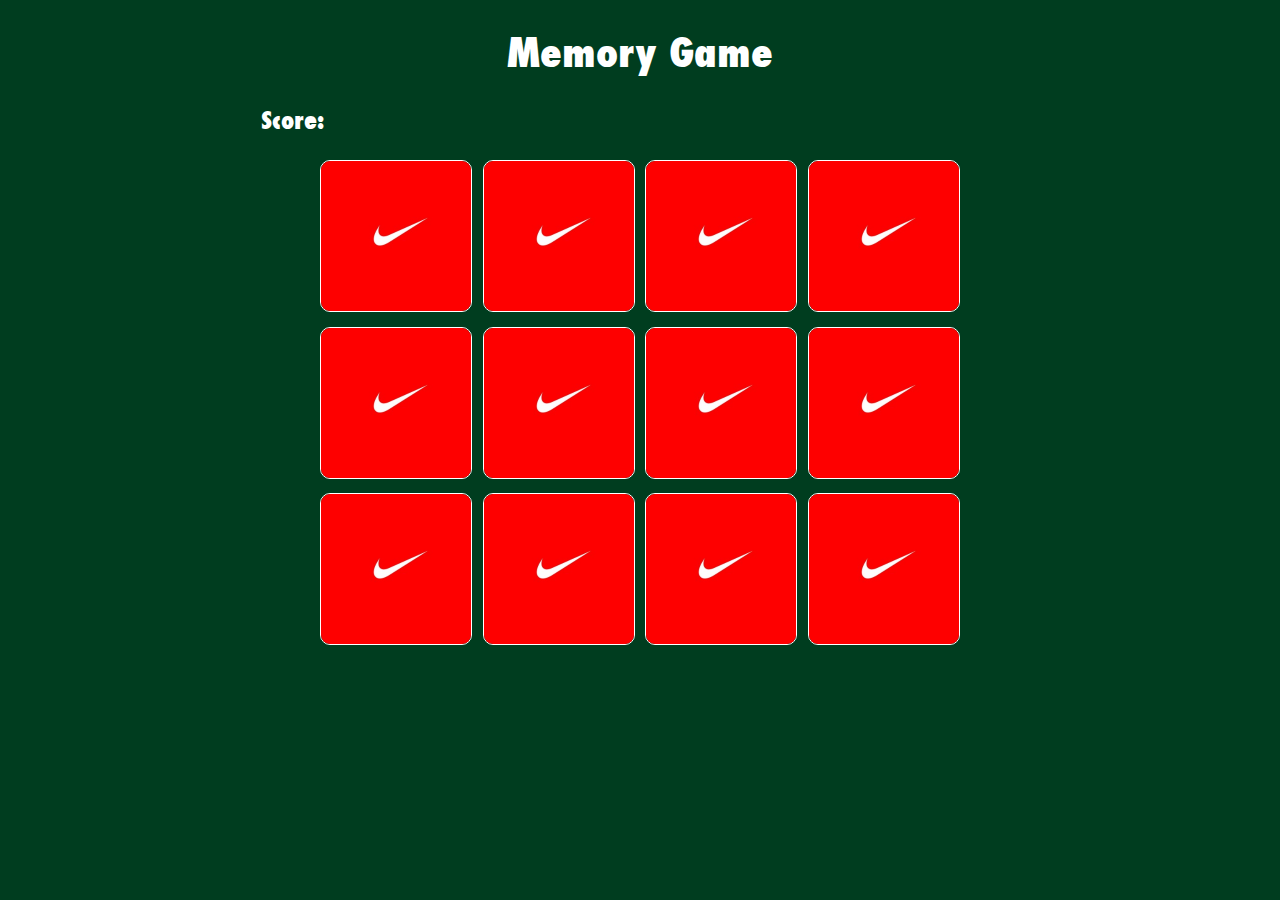
<file: index.html>
<!DOCTYPE html>
<html lang="en">
<head>
    <meta charset="UTF-8">
    <meta name="viewport" content="width=device-width, initial-scale=1.0">
    <link rel="stylesheet" href="style.css">
    <script src="app.js" charset="utf-8"></script>
    <title>Memory Game.</title>
</head>
<body>
    <div id="text-zone">
        <h1>Memory Game</h1>
        <div id="game-infos">
        <div>Score: <span id="result"></span></div>
        <span id="message"></span>
        </div>
    </div>
    <div id="game-zone">
        <div class="grid"></div>
    </div>
</body>
</html>
</file>
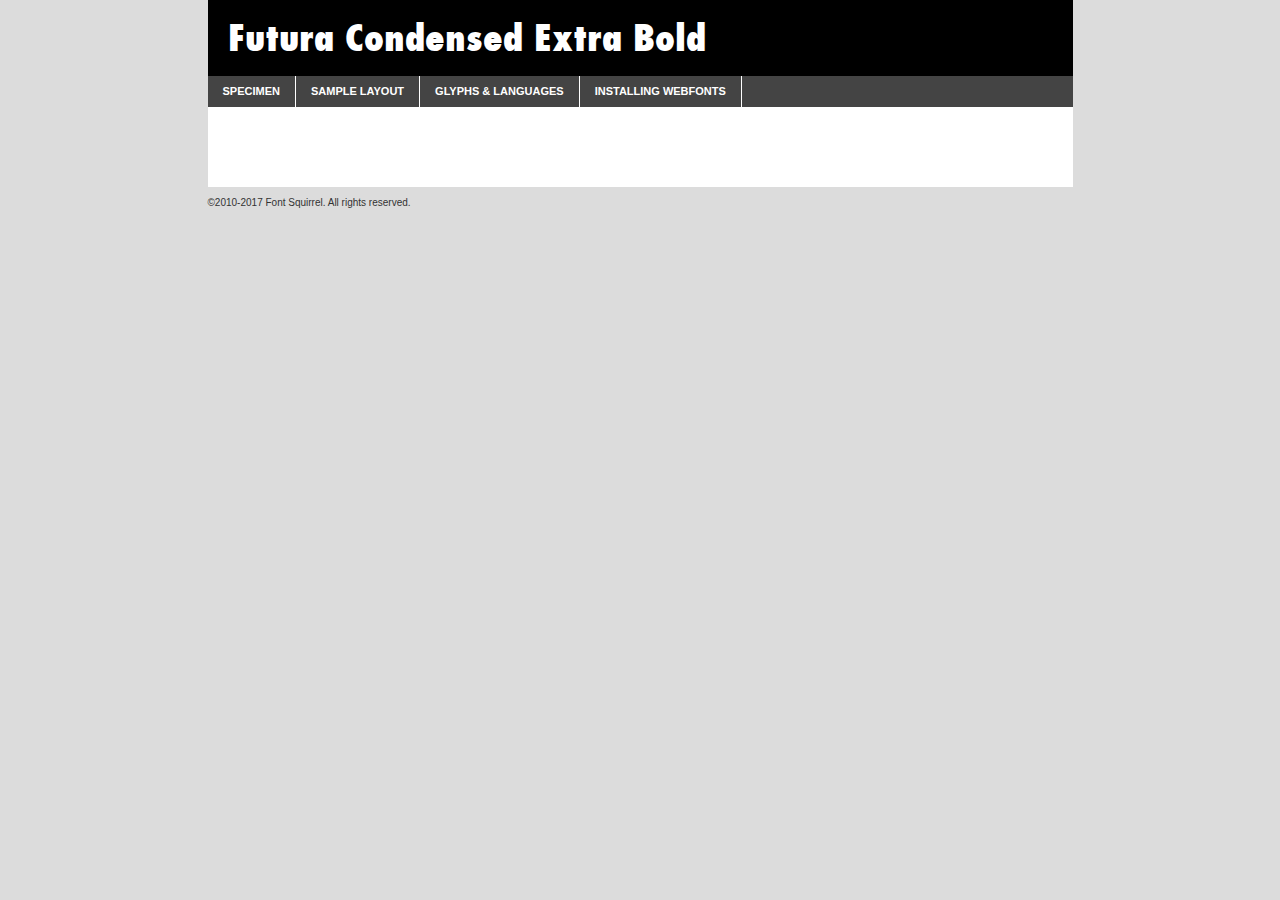
<file: fonts/futura_condensed_extra_bold-demo.html>
<!DOCTYPE html PUBLIC "-//W3C//DTD XHTML 1.0 Transitional//EN"
	"http://www.w3.org/TR/xhtml1/DTD/xhtml1-transitional.dtd">

<html xmlns="http://www.w3.org/1999/xhtml" xml:lang="en" lang="en">
<head>
	<meta http-equiv="Content-Type" content="text/html; charset=utf-8" />
	<script src="http://ajax.googleapis.com/ajax/libs/jquery/1.7.2/jquery.min.js" type="text/javascript" charset="utf-8"></script>
	<script type="text/javascript">
	(function($){$.fn.easyTabs=function(option){var param=jQuery.extend({fadeSpeed:"fast",defaultContent:1,activeClass:'active'},option);$(this).each(function(){var thisId="#"+this.id;if(param.defaultContent==''){param.defaultContent=1;}
	if(typeof param.defaultContent=="number")
	{var defaultTab=$(thisId+" .tabs li:eq("+(param.defaultContent-1)+") a").attr('href').substr(1);}else{var defaultTab=param.defaultContent;}
	$(thisId+" .tabs li a").each(function(){var tabToHide=$(this).attr('href').substr(1);$("#"+tabToHide).addClass('easytabs-tab-content');});hideAll();changeContent(defaultTab);function hideAll(){$(thisId+" .easytabs-tab-content").hide();}
	function changeContent(tabId){hideAll();$(thisId+" .tabs li").removeClass(param.activeClass);$(thisId+" .tabs li a[href=#"+tabId+"]").closest('li').addClass(param.activeClass);if(param.fadeSpeed!="none")
	{$(thisId+" #"+tabId).fadeIn(param.fadeSpeed);}else{$(thisId+" #"+tabId).show();}}
	$(thisId+" .tabs li").click(function(){var tabId=$(this).find('a').attr('href').substr(1);changeContent(tabId);return false;});});}})(jQuery);
	</script>
	<link rel="stylesheet" href="specimen_files/specimen_stylesheet.css" type="text/css" charset="utf-8" />
	<link rel="stylesheet" href="stylesheet.css" type="text/css" charset="utf-8" />

	<style type="text/css">
					body{
				font-family: 'futuracondensed_extra_bold';
							}
		</style>

	<title>Futura Condensed Extra Bold Specimen</title>
	
	
	<script type="text/javascript" charset="utf-8">
		$(document).ready(function() {
			$('#container').easyTabs({defaultContent:1});
		});
	</script>
</head>

<body>
<div id="container">
	<div id="header">
		Futura Condensed Extra Bold	</div>
	<ul class="tabs">
		<li><a href="#specimen">Specimen</a></li>
		<li><a href="#layout">Sample Layout</a></li>
				<li><a href="#glyphs">Glyphs &amp; Languages</a></li>
		<li><a href="#installing">Installing Webfonts</a></li>
		
	</ul>
	
	<div id="main_content">

		
			<div id="specimen">
		
				<div class="section">
					<div class="grid12 firstcol">
						<div class="huge">AaBb</div>
					</div>
				</div>
		
				<div class="section">
					<div class="glyph_range">A&#x200B;B&#x200b;C&#x200b;D&#x200b;E&#x200b;F&#x200b;G&#x200b;H&#x200b;I&#x200b;J&#x200b;K&#x200b;L&#x200b;M&#x200b;N&#x200b;O&#x200b;P&#x200b;Q&#x200b;R&#x200b;S&#x200b;T&#x200b;U&#x200b;V&#x200b;W&#x200b;X&#x200b;Y&#x200b;Z&#x200b;a&#x200b;b&#x200b;c&#x200b;d&#x200b;e&#x200b;f&#x200b;g&#x200b;h&#x200b;i&#x200b;j&#x200b;k&#x200b;l&#x200b;m&#x200b;n&#x200b;o&#x200b;p&#x200b;q&#x200b;r&#x200b;s&#x200b;t&#x200b;u&#x200b;v&#x200b;w&#x200b;x&#x200b;y&#x200b;z&#x200b;1&#x200b;2&#x200b;3&#x200b;4&#x200b;5&#x200b;6&#x200b;7&#x200b;8&#x200b;9&#x200b;0&#x200b;&amp;&#x200b;.&#x200b;,&#x200b;?&#x200b;!&#x200b;&#64;&#x200b;(&#x200b;)&#x200b;#&#x200b;$&#x200b;%&#x200b;*&#x200b;+&#x200b;-&#x200b;=&#x200b;:&#x200b;;</div>
				</div>
				<div class="section">
					<div class="grid12 firstcol">
						<table class="sample_table">
							<tr><td>10</td><td class="size10">abcdefghijklmnopqrstuvwxyzABCDEFGHIJKLMNOPQRSTUVWXYZ0123456789abcdefghijklmnopqrstuvwxyzABCDEFGHIJKLMNOPQRSTUVWXYZ0123456789abcdefghijklmnopqrstuvwxyzABCDEFGHIJKLMNOPQRSTUVWXYZ</td></tr>
							<tr><td>11</td><td class="size11">abcdefghijklmnopqrstuvwxyzABCDEFGHIJKLMNOPQRSTUVWXYZ0123456789abcdefghijklmnopqrstuvwxyzABCDEFGHIJKLMNOPQRSTUVWXYZ0123456789abcdefghijklmnopqrstuvwxyzABCDEFGHIJKLMNOPQRSTUVWXYZ</td></tr>
							<tr><td>12</td><td class="size12">abcdefghijklmnopqrstuvwxyzABCDEFGHIJKLMNOPQRSTUVWXYZ0123456789abcdefghijklmnopqrstuvwxyzABCDEFGHIJKLMNOPQRSTUVWXYZ0123456789abcdefghijklmnopqrstuvwxyzABCDEFGHIJKLMNOPQRSTUVWXYZ</td></tr>
							<tr><td>13</td><td class="size13">abcdefghijklmnopqrstuvwxyzABCDEFGHIJKLMNOPQRSTUVWXYZ0123456789abcdefghijklmnopqrstuvwxyzABCDEFGHIJKLMNOPQRSTUVWXYZ0123456789abcdefghijklmnopqrstuvwxyzABCDEFGHIJKLMNOPQRSTUVWXYZ</td></tr>
							<tr><td>14</td><td class="size14">abcdefghijklmnopqrstuvwxyzABCDEFGHIJKLMNOPQRSTUVWXYZ0123456789abcdefghijklmnopqrstuvwxyzABCDEFGHIJKLMNOPQRSTUVWXYZ0123456789abcdefghijklmnopqrstuvwxyzABCDEFGHIJKLMNOPQRSTUVWXYZ</td></tr>
							<tr><td>16</td><td class="size16">abcdefghijklmnopqrstuvwxyzABCDEFGHIJKLMNOPQRSTUVWXYZ0123456789abcdefghijklmnopqrstuvwxyzABCDEFGHIJKLMNOPQRSTUVWXYZ</td></tr>
							<tr><td>18</td><td class="size18">abcdefghijklmnopqrstuvwxyzABCDEFGHIJKLMNOPQRSTUVWXYZ0123456789abcdefghijklmnopqrstuvwxyzABCDEFGHIJKLMNOPQRSTUVWXYZ</td></tr>
							<tr><td>20</td><td class="size20">abcdefghijklmnopqrstuvwxyzABCDEFGHIJKLMNOPQRSTUVWXYZ0123456789abcdefghijklmnopqrstuvwxyzABCDEFGHIJKLMNOPQRSTUVWXYZ</td></tr>
							<tr><td>24</td><td class="size24">abcdefghijklmnopqrstuvwxyzABCDEFGHIJKLMNOPQRSTUVWXYZ0123456789abcdefghijklmnopqrstuvwxyzABCDEFGHIJKLMNOPQRSTUVWXYZ</td></tr>
							<tr><td>30</td><td class="size30">abcdefghijklmnopqrstuvwxyzABCDEFGHIJKLMNOPQRSTUVWXYZ0123456789abcdefghijklmnopqrstuvwxyzABCDEFGHIJKLMNOPQRSTUVWXYZ</td></tr>
							<tr><td>36</td><td class="size36">abcdefghijklmnopqrstuvwxyzABCDEFGHIJKLMNOPQRSTUVWXYZ0123456789abcdefghijklmnopqrstuvwxyzABCDEFGHIJKLMNOPQRSTUVWXYZ</td></tr>
							<tr><td>48</td><td class="size48">abcdefghijklmnopqrstuvwxyzABCDEFGHIJKLMNOPQRSTUVWXYZ0123456789abcdefghijklmnopqrstuvwxyzABCDEFGHIJKLMNOPQRSTUVWXYZ</td></tr>
							<tr><td>60</td><td class="size60">abcdefghijklmnopqrstuvwxyzABCDEFGHIJKLMNOPQRSTUVWXYZ0123456789abcdefghijklmnopqrstuvwxyzABCDEFGHIJKLMNOPQRSTUVWXYZ</td></tr>
							<tr><td>72</td><td class="size72">abcdefghijklmnopqrstuvwxyzABCDEFGHIJKLMNOPQRSTUVWXYZ0123456789abcdefghijklmnopqrstuvwxyzABCDEFGHIJKLMNOPQRSTUVWXYZ</td></tr>
							<tr><td>90</td><td class="size90">abcdefghijklmnopqrstuvwxyzABCDEFGHIJKLMNOPQRSTUVWXYZ0123456789abcdefghijklmnopqrstuvwxyzABCDEFGHIJKLMNOPQRSTUVWXYZ</td></tr>
						</table>
				
					</div>
			
				</div>
		
		
		
								<div class="section" id="bodycomparison">


										<div id="xheight">
				<div class="fontbody">&#x25FC;&#x25FC;&#x25FC;&#x25FC;&#x25FC;&#x25FC;&#x25FC;&#x25FC;&#x25FC;&#x25FC;&#x25FC;&#x25FC;&#x25FC;&#x25FC;&#x25FC;&#x25FC;&#x25FC;&#x25FC;&#x25FC;&#x25FC;&#x25FC;&#x25FC;&#x25FC;&#x25FC;&#x25FC;&#x25FC;&#x25FC;&#x25FC;&#x25FC;&#x25FC;&#x25FC;&#x25FC;&#x25FC;&#x25FC;&#x25FC;&#x25FC;&#x25FC;&#x25FC;&#x25FC;&#x25FC;&#x25FC;&#x25FC;&#x25FC;&#x25FC;&#x25FC;&#x25FC;&#x25FC;&#x25FC;&#x25FC;&#x25FC;&#x25FC;&#x25FC;&#x25FC;&#x25FC;&#x25FC;&#x25FC;&#x25FC;&#x25FC;&#x25FC;&#x25FC;&#x25FC;&#x25FC;&#x25FC;&#x25FC;&#x25FC;&#x25FC;&#x25FC;&#x25FC;&#x25FC;&#x25FC;&#x25FC;&#x25FC;&#x25FC;&#x25FC;&#x25FC;&#x25FC;&#x25FC;&#x25FC;&#x25FC;&#x25FC;&#x25FC;&#x25FC;&#x25FC;&#x25FC;&#x25FC;&#x25FC;&#x25FC;&#x25FC;&#x25FC;&#x25FC;&#x25FC;&#x25FC;&#x25FC;&#x25FC;&#x25FC;&#x25FC;&#x25FC;&#x25FC;&#x25FC;body</div><div class="arialbody">body</div><div class="verdanabody">body</div><div class="georgiabody">body</div></div>
										<div class="fontbody" style="z-index:1">
											body<span>Futura Condensed Extra Bold</span>
										</div>
										<div class="arialbody" style="z-index:1">
											body<span>Arial</span>
										</div>
										<div class="verdanabody" style="z-index:1">
											body<span>Verdana</span>
										</div>
										<div class="georgiabody" style="z-index:1">
											body<span>Georgia</span>
										</div>



								</div>
		
		
				<div class="section psample psample_row1" id="">
					
					<div class="grid2 firstcol">
						<p class="size10"><span>10.</span>Aenean lacinia bibendum nulla sed consectetur. Fusce dapibus, tellus ac cursus commodo, tortor mauris condimentum nibh, ut fermentum massa justo sit amet risus. Nullam id dolor id nibh ultricies vehicula ut id elit. Cum sociis natoque penatibus et magnis dis parturient montes, nascetur ridiculus mus. Nulla vitae elit libero, a pharetra augue.</p>
			
					</div>
					<div class="grid3">
						<p class="size11"><span>11.</span>Aenean lacinia bibendum nulla sed consectetur. Fusce dapibus, tellus ac cursus commodo, tortor mauris condimentum nibh, ut fermentum massa justo sit amet risus. Nullam id dolor id nibh ultricies vehicula ut id elit. Cum sociis natoque penatibus et magnis dis parturient montes, nascetur ridiculus mus. Nulla vitae elit libero, a pharetra augue.</p>
			
					</div>
					<div class="grid3">
						<p class="size12"><span>12.</span>Aenean lacinia bibendum nulla sed consectetur. Fusce dapibus, tellus ac cursus commodo, tortor mauris condimentum nibh, ut fermentum massa justo sit amet risus. Nullam id dolor id nibh ultricies vehicula ut id elit. Cum sociis natoque penatibus et magnis dis parturient montes, nascetur ridiculus mus. Nulla vitae elit libero, a pharetra augue.</p>
			
					</div>
					<div class="grid4">
						<p class="size13"><span>13.</span>Aenean lacinia bibendum nulla sed consectetur. Fusce dapibus, tellus ac cursus commodo, tortor mauris condimentum nibh, ut fermentum massa justo sit amet risus. Nullam id dolor id nibh ultricies vehicula ut id elit. Cum sociis natoque penatibus et magnis dis parturient montes, nascetur ridiculus mus. Nulla vitae elit libero, a pharetra augue.</p>
			
					</div>
					<div class="white_blend"></div>
					
				</div>
				<div class="section psample psample_row2" id="">
					<div class="grid3 firstcol">
						<p class="size14"><span>14.</span>Aenean lacinia bibendum nulla sed consectetur. Fusce dapibus, tellus ac cursus commodo, tortor mauris condimentum nibh, ut fermentum massa justo sit amet risus. Nullam id dolor id nibh ultricies vehicula ut id elit. Cum sociis natoque penatibus et magnis dis parturient montes, nascetur ridiculus mus. Nulla vitae elit libero, a pharetra augue.</p>
			
					</div>
					<div class="grid4">
						<p class="size16"><span>16.</span>Aenean lacinia bibendum nulla sed consectetur. Fusce dapibus, tellus ac cursus commodo, tortor mauris condimentum nibh, ut fermentum massa justo sit amet risus. Nullam id dolor id nibh ultricies vehicula ut id elit. Cum sociis natoque penatibus et magnis dis parturient montes, nascetur ridiculus mus. Nulla vitae elit libero, a pharetra augue.</p>
			
					</div>
					<div class="grid5">
						<p class="size18"><span>18.</span>Aenean lacinia bibendum nulla sed consectetur. Fusce dapibus, tellus ac cursus commodo, tortor mauris condimentum nibh, ut fermentum massa justo sit amet risus. Nullam id dolor id nibh ultricies vehicula ut id elit. Cum sociis natoque penatibus et magnis dis parturient montes, nascetur ridiculus mus. Nulla vitae elit libero, a pharetra augue.</p>
			
					</div>

					<div class="white_blend"></div>

				</div>
				
				<div class="section psample psample_row3" id="">
					<div class="grid5 firstcol">
						<p class="size20"><span>20.</span>Aenean lacinia bibendum nulla sed consectetur. Fusce dapibus, tellus ac cursus commodo, tortor mauris condimentum nibh, ut fermentum massa justo sit amet risus. Nullam id dolor id nibh ultricies vehicula ut id elit. Cum sociis natoque penatibus et magnis dis parturient montes, nascetur ridiculus mus. Nulla vitae elit libero, a pharetra augue.</p>
					</div>
					<div class="grid7">
						<p class="size24"><span>24.</span>Aenean lacinia bibendum nulla sed consectetur. Fusce dapibus, tellus ac cursus commodo, tortor mauris condimentum nibh, ut fermentum massa justo sit amet risus. Nullam id dolor id nibh ultricies vehicula ut id elit. Cum sociis natoque penatibus et magnis dis parturient montes, nascetur ridiculus mus. Nulla vitae elit libero, a pharetra augue.</p>
					</div>
					
					<div class="white_blend"></div>
					
				</div>
				
				<div class="section psample psample_row4" id="">
					<div class="grid12 firstcol">
						<p class="size30"><span>30.</span>Aenean lacinia bibendum nulla sed consectetur. Fusce dapibus, tellus ac cursus commodo, tortor mauris condimentum nibh, ut fermentum massa justo sit amet risus. Nullam id dolor id nibh ultricies vehicula ut id elit. Cum sociis natoque penatibus et magnis dis parturient montes, nascetur ridiculus mus. Nulla vitae elit libero, a pharetra augue.</p>
					</div>
					<div class="white_blend"></div>
					
				</div>
				
				
				
				<div class="section psample psample_row1 fullreverse">
					<div class="grid2 firstcol">
						<p class="size10"><span>10.</span>Aenean lacinia bibendum nulla sed consectetur. Fusce dapibus, tellus ac cursus commodo, tortor mauris condimentum nibh, ut fermentum massa justo sit amet risus. Nullam id dolor id nibh ultricies vehicula ut id elit. Cum sociis natoque penatibus et magnis dis parturient montes, nascetur ridiculus mus. Nulla vitae elit libero, a pharetra augue.</p>
			
					</div>
					<div class="grid3">
						<p class="size11"><span>11.</span>Aenean lacinia bibendum nulla sed consectetur. Fusce dapibus, tellus ac cursus commodo, tortor mauris condimentum nibh, ut fermentum massa justo sit amet risus. Nullam id dolor id nibh ultricies vehicula ut id elit. Cum sociis natoque penatibus et magnis dis parturient montes, nascetur ridiculus mus. Nulla vitae elit libero, a pharetra augue.</p>
			
					</div>
					<div class="grid3">
						<p class="size12"><span>12.</span>Aenean lacinia bibendum nulla sed consectetur. Fusce dapibus, tellus ac cursus commodo, tortor mauris condimentum nibh, ut fermentum massa justo sit amet risus. Nullam id dolor id nibh ultricies vehicula ut id elit. Cum sociis natoque penatibus et magnis dis parturient montes, nascetur ridiculus mus. Nulla vitae elit libero, a pharetra augue.</p>
			
					</div>
					<div class="grid4">
						<p class="size13"><span>13.</span>Aenean lacinia bibendum nulla sed consectetur. Fusce dapibus, tellus ac cursus commodo, tortor mauris condimentum nibh, ut fermentum massa justo sit amet risus. Nullam id dolor id nibh ultricies vehicula ut id elit. Cum sociis natoque penatibus et magnis dis parturient montes, nascetur ridiculus mus. Nulla vitae elit libero, a pharetra augue.</p>
			
					</div>
					<div class="black_blend"></div>
					
				</div>
				
				<div class="section psample psample_row2 fullreverse">
					<div class="grid3 firstcol">
						<p class="size14"><span>14.</span>Aenean lacinia bibendum nulla sed consectetur. Fusce dapibus, tellus ac cursus commodo, tortor mauris condimentum nibh, ut fermentum massa justo sit amet risus. Nullam id dolor id nibh ultricies vehicula ut id elit. Cum sociis natoque penatibus et magnis dis parturient montes, nascetur ridiculus mus. Nulla vitae elit libero, a pharetra augue.</p>
			
					</div>
					<div class="grid4">
						<p class="size16"><span>16.</span>Aenean lacinia bibendum nulla sed consectetur. Fusce dapibus, tellus ac cursus commodo, tortor mauris condimentum nibh, ut fermentum massa justo sit amet risus. Nullam id dolor id nibh ultricies vehicula ut id elit. Cum sociis natoque penatibus et magnis dis parturient montes, nascetur ridiculus mus. Nulla vitae elit libero, a pharetra augue.</p>
			
					</div>
					<div class="grid5">
						<p class="size18"><span>18.</span>Aenean lacinia bibendum nulla sed consectetur. Fusce dapibus, tellus ac cursus commodo, tortor mauris condimentum nibh, ut fermentum massa justo sit amet risus. Nullam id dolor id nibh ultricies vehicula ut id elit. Cum sociis natoque penatibus et magnis dis parturient montes, nascetur ridiculus mus. Nulla vitae elit libero, a pharetra augue.</p>
			
					</div>
					<div class="black_blend"></div>

				</div>
				
				<div class="section psample fullreverse psample_row3" id="">
					<div class="grid5 firstcol">
						<p class="size20"><span>20.</span>Aenean lacinia bibendum nulla sed consectetur. Fusce dapibus, tellus ac cursus commodo, tortor mauris condimentum nibh, ut fermentum massa justo sit amet risus. Nullam id dolor id nibh ultricies vehicula ut id elit. Cum sociis natoque penatibus et magnis dis parturient montes, nascetur ridiculus mus. Nulla vitae elit libero, a pharetra augue.</p>
					</div>
					<div class="grid7">
						<p class="size24"><span>24.</span>Aenean lacinia bibendum nulla sed consectetur. Fusce dapibus, tellus ac cursus commodo, tortor mauris condimentum nibh, ut fermentum massa justo sit amet risus. Nullam id dolor id nibh ultricies vehicula ut id elit. Cum sociis natoque penatibus et magnis dis parturient montes, nascetur ridiculus mus. Nulla vitae elit libero, a pharetra augue.</p>
					</div>
					
					<div class="black_blend"></div>
					
				</div>
				
				<div class="section psample fullreverse psample_row4" id="" style="border-bottom: 20px #000 solid;">
					<div class="grid12 firstcol">
						<p class="size30"><span>30.</span>Aenean lacinia bibendum nulla sed consectetur. Fusce dapibus, tellus ac cursus commodo, tortor mauris condimentum nibh, ut fermentum massa justo sit amet risus. Nullam id dolor id nibh ultricies vehicula ut id elit. Cum sociis natoque penatibus et magnis dis parturient montes, nascetur ridiculus mus. Nulla vitae elit libero, a pharetra augue.</p>
					</div>
					<div class="black_blend"></div>
					
				</div>
				
				
				
				
			</div>
			
			<div id="layout">
				
				<div class="section">
					
					<div class="grid12 firstcol">
						<h1>Lorem Ipsum Dolor</h1>
						<h2>Etiam porta sem malesuada magna mollis euismod</h2>
						
						<p class="byline">By <a href="#link">Aenean Lacinia</a></p>
					</div>
				</div>
				<div class="section">
					<div class="grid8 firstcol">
						<p class="large">Donec sed odio dui. Morbi leo risus, porta ac consectetur ac, vestibulum at eros. Fusce dapibus, tellus ac cursus commodo, tortor mauris condimentum nibh, ut fermentum massa justo sit amet risus. </p>

						
						<h3>Pellentesque ornare sem</h3>

						<p>Maecenas sed diam eget risus varius blandit sit amet non magna. Maecenas faucibus mollis interdum. Donec ullamcorper nulla non metus auctor fringilla. Nullam id dolor id nibh ultricies vehicula ut id elit. Nullam id dolor id nibh ultricies vehicula ut id elit. </p>

						<p>Aenean eu leo quam. Pellentesque ornare sem lacinia quam venenatis vestibulum. Lorem ipsum dolor sit amet, consectetur adipiscing elit. Cum sociis natoque penatibus et magnis dis parturient montes, nascetur ridiculus mus. </p>

						<p>Nulla vitae elit libero, a pharetra augue. Praesent commodo cursus magna, vel scelerisque nisl consectetur et. Aenean lacinia bibendum nulla sed consectetur. </p>

						<p>Nullam quis risus eget urna mollis ornare vel eu leo. Nullam quis risus eget urna mollis ornare vel eu leo. Maecenas sed diam eget risus varius blandit sit amet non magna. Donec ullamcorper nulla non metus auctor fringilla. </p>

						<h3>Cras mattis consectetur</h3>

						<p>Aenean eu leo quam. Pellentesque ornare sem lacinia quam venenatis vestibulum. Aenean lacinia bibendum nulla sed consectetur. Integer posuere erat a ante venenatis dapibus posuere velit aliquet. Cras mattis consectetur purus sit amet fermentum. </p>

						<p>Nullam id dolor id nibh ultricies vehicula ut id elit. Nullam quis risus eget urna mollis ornare vel eu leo. Cras mattis consectetur purus sit amet fermentum.</p>
					</div>
					
					<div class="grid4 sidebar">
						
						<div class="box reverse">
							<p class="last">Nullam quis risus eget urna mollis ornare vel eu leo. Donec ullamcorper nulla non metus auctor fringilla. Cras mattis consectetur purus sit amet fermentum. Sed posuere consectetur est at lobortis. Lorem ipsum dolor sit amet, consectetur adipiscing elit. </p>
						</div>
						
						<p class="caption">Maecenas sed diam eget risus varius.</p>

						<p>Vestibulum id ligula porta felis euismod semper. Integer posuere erat a ante venenatis dapibus posuere velit aliquet. Vestibulum id ligula porta felis euismod semper. Sed posuere consectetur est at lobortis. Maecenas sed diam eget risus varius blandit sit amet non magna. Fusce dapibus, tellus ac cursus commodo, tortor mauris condimentum nibh, ut fermentum massa justo sit amet risus. </p>

					

						<p>Duis mollis, est non commodo luctus, nisi erat porttitor ligula, eget lacinia odio sem nec elit. Aenean lacinia bibendum nulla sed consectetur. Vivamus sagittis lacus vel augue laoreet rutrum faucibus dolor auctor. Aenean lacinia bibendum nulla sed consectetur. Nullam quis risus eget urna mollis ornare vel eu leo. </p>

						<p>Praesent commodo cursus magna, vel scelerisque nisl consectetur et. Donec ullamcorper nulla non metus auctor fringilla. Maecenas faucibus mollis interdum. Fusce dapibus, tellus ac cursus commodo, tortor mauris condimentum nibh, ut fermentum massa justo sit amet risus. </p>

					</div>
				</div>
				
			</div>


			



		<div id="glyphs">
			<div class="section">
				<div class="grid12 firstcol">
			
				<h1>Language Support</h1>
				<p>The subset of Futura Condensed Extra Bold in this kit supports the following languages:<br />
			
					Albanian, Basque, Breton, Chamorro, Danish, Dutch, English, Faroese, Finnish, French, Frisian, Galician, German, Icelandic, Italian, Malagasy, Norwegian, Portuguese, Spanish, Alsatian, Aragonese, Arapaho, Arrernte, Asturian, Aymara, Bislama, Cebuano, Corsican, Fijian, French_creole, Genoese, Gilbertese, Greenlandic, Haitian_creole, Hiligaynon, Hmong, Hopi, Ibanag, Iloko_ilokano, Indonesian, Interglossa_glosa, Interlingua, Irish_gaelic, Jerriais, Lojban, Lombard, Luxembourgeois, Manx, Mohawk, Norfolk_pitcairnese, Occitan, Oromo, Pangasinan, Papiamento, Piedmontese, Potawatomi, Rhaeto-romance, Romansh, Rotokas, Sami_lule, Samoan, Sardinian, Scots_gaelic, Seychelles_creole, Shona, Sicilian, Somali, Southern_ndebele, Swahili, Swati_swazi, Tagalog_filipino_pilipino, Tetum, Tok_pisin, Uyghur_latinized, Volapuk, Walloon, Warlpiri, Xhosa, Yapese, Zulu, Latinbasic, Ubasic, Demo				</p>
				<h1>Glyph Chart</h1>
				<p>The subset of Futura Condensed Extra Bold in this kit includes all the glyphs listed below. Unicode entities are included above each glyph to help you insert individual characters into your layout.</p>
				<div id="glyph_chart">
			
																				 <div><p>&amp;#32;</p>&#32;</div>
																				 <div><p>&amp;#33;</p>&#33;</div>
																				 <div><p>&amp;#34;</p>&#34;</div>
																				 <div><p>&amp;#35;</p>&#35;</div>
																				 <div><p>&amp;#36;</p>&#36;</div>
																				 <div><p>&amp;#37;</p>&#37;</div>
																				 <div><p>&amp;#38;</p>&#38;</div>
																				 <div><p>&amp;#39;</p>&#39;</div>
																				 <div><p>&amp;#40;</p>&#40;</div>
																				 <div><p>&amp;#41;</p>&#41;</div>
																				 <div><p>&amp;#42;</p>&#42;</div>
																				 <div><p>&amp;#43;</p>&#43;</div>
																				 <div><p>&amp;#44;</p>&#44;</div>
																				 <div><p>&amp;#45;</p>&#45;</div>
																				 <div><p>&amp;#46;</p>&#46;</div>
																				 <div><p>&amp;#47;</p>&#47;</div>
																				 <div><p>&amp;#48;</p>&#48;</div>
																				 <div><p>&amp;#49;</p>&#49;</div>
																				 <div><p>&amp;#50;</p>&#50;</div>
																				 <div><p>&amp;#51;</p>&#51;</div>
																				 <div><p>&amp;#52;</p>&#52;</div>
																				 <div><p>&amp;#53;</p>&#53;</div>
																				 <div><p>&amp;#54;</p>&#54;</div>
																				 <div><p>&amp;#55;</p>&#55;</div>
																				 <div><p>&amp;#56;</p>&#56;</div>
																				 <div><p>&amp;#57;</p>&#57;</div>
																				 <div><p>&amp;#58;</p>&#58;</div>
																				 <div><p>&amp;#59;</p>&#59;</div>
																				 <div><p>&amp;#60;</p>&#60;</div>
																				 <div><p>&amp;#61;</p>&#61;</div>
																				 <div><p>&amp;#62;</p>&#62;</div>
																				 <div><p>&amp;#63;</p>&#63;</div>
																				 <div><p>&amp;#64;</p>&#64;</div>
																				 <div><p>&amp;#65;</p>&#65;</div>
																				 <div><p>&amp;#66;</p>&#66;</div>
																				 <div><p>&amp;#67;</p>&#67;</div>
																				 <div><p>&amp;#68;</p>&#68;</div>
																				 <div><p>&amp;#69;</p>&#69;</div>
																				 <div><p>&amp;#70;</p>&#70;</div>
																				 <div><p>&amp;#71;</p>&#71;</div>
																				 <div><p>&amp;#72;</p>&#72;</div>
																				 <div><p>&amp;#73;</p>&#73;</div>
																				 <div><p>&amp;#74;</p>&#74;</div>
																				 <div><p>&amp;#75;</p>&#75;</div>
																				 <div><p>&amp;#76;</p>&#76;</div>
																				 <div><p>&amp;#77;</p>&#77;</div>
																				 <div><p>&amp;#78;</p>&#78;</div>
																				 <div><p>&amp;#79;</p>&#79;</div>
																				 <div><p>&amp;#80;</p>&#80;</div>
																				 <div><p>&amp;#81;</p>&#81;</div>
																				 <div><p>&amp;#82;</p>&#82;</div>
																				 <div><p>&amp;#83;</p>&#83;</div>
																				 <div><p>&amp;#84;</p>&#84;</div>
																				 <div><p>&amp;#85;</p>&#85;</div>
																				 <div><p>&amp;#86;</p>&#86;</div>
																				 <div><p>&amp;#87;</p>&#87;</div>
																				 <div><p>&amp;#88;</p>&#88;</div>
																				 <div><p>&amp;#89;</p>&#89;</div>
																				 <div><p>&amp;#90;</p>&#90;</div>
																				 <div><p>&amp;#91;</p>&#91;</div>
																				 <div><p>&amp;#92;</p>&#92;</div>
																				 <div><p>&amp;#93;</p>&#93;</div>
																				 <div><p>&amp;#94;</p>&#94;</div>
																				 <div><p>&amp;#95;</p>&#95;</div>
																				 <div><p>&amp;#96;</p>&#96;</div>
																				 <div><p>&amp;#97;</p>&#97;</div>
																				 <div><p>&amp;#98;</p>&#98;</div>
																				 <div><p>&amp;#99;</p>&#99;</div>
																				 <div><p>&amp;#100;</p>&#100;</div>
																				 <div><p>&amp;#101;</p>&#101;</div>
																				 <div><p>&amp;#102;</p>&#102;</div>
																				 <div><p>&amp;#103;</p>&#103;</div>
																				 <div><p>&amp;#104;</p>&#104;</div>
																				 <div><p>&amp;#105;</p>&#105;</div>
																				 <div><p>&amp;#106;</p>&#106;</div>
																				 <div><p>&amp;#107;</p>&#107;</div>
																				 <div><p>&amp;#108;</p>&#108;</div>
																				 <div><p>&amp;#109;</p>&#109;</div>
																				 <div><p>&amp;#110;</p>&#110;</div>
																				 <div><p>&amp;#111;</p>&#111;</div>
																				 <div><p>&amp;#112;</p>&#112;</div>
																				 <div><p>&amp;#113;</p>&#113;</div>
																				 <div><p>&amp;#114;</p>&#114;</div>
																				 <div><p>&amp;#115;</p>&#115;</div>
																				 <div><p>&amp;#116;</p>&#116;</div>
																				 <div><p>&amp;#117;</p>&#117;</div>
																				 <div><p>&amp;#118;</p>&#118;</div>
																				 <div><p>&amp;#119;</p>&#119;</div>
																				 <div><p>&amp;#120;</p>&#120;</div>
																				 <div><p>&amp;#121;</p>&#121;</div>
																				 <div><p>&amp;#122;</p>&#122;</div>
																				 <div><p>&amp;#123;</p>&#123;</div>
																				 <div><p>&amp;#124;</p>&#124;</div>
																				 <div><p>&amp;#125;</p>&#125;</div>
																				 <div><p>&amp;#126;</p>&#126;</div>
																				 <div><p>&amp;#160;</p>&#160;</div>
																				 <div><p>&amp;#161;</p>&#161;</div>
																				 <div><p>&amp;#162;</p>&#162;</div>
																				 <div><p>&amp;#163;</p>&#163;</div>
																				 <div><p>&amp;#164;</p>&#164;</div>
																				 <div><p>&amp;#165;</p>&#165;</div>
																				 <div><p>&amp;#166;</p>&#166;</div>
																				 <div><p>&amp;#167;</p>&#167;</div>
																				 <div><p>&amp;#168;</p>&#168;</div>
																				 <div><p>&amp;#169;</p>&#169;</div>
																				 <div><p>&amp;#170;</p>&#170;</div>
																				 <div><p>&amp;#171;</p>&#171;</div>
																				 <div><p>&amp;#172;</p>&#172;</div>
																				 <div><p>&amp;#173;</p>&#173;</div>
																				 <div><p>&amp;#174;</p>&#174;</div>
																				 <div><p>&amp;#175;</p>&#175;</div>
																				 <div><p>&amp;#176;</p>&#176;</div>
																				 <div><p>&amp;#177;</p>&#177;</div>
																				 <div><p>&amp;#178;</p>&#178;</div>
																				 <div><p>&amp;#179;</p>&#179;</div>
																				 <div><p>&amp;#180;</p>&#180;</div>
																				 <div><p>&amp;#181;</p>&#181;</div>
																				 <div><p>&amp;#182;</p>&#182;</div>
																				 <div><p>&amp;#183;</p>&#183;</div>
																				 <div><p>&amp;#184;</p>&#184;</div>
																				 <div><p>&amp;#185;</p>&#185;</div>
																				 <div><p>&amp;#186;</p>&#186;</div>
																				 <div><p>&amp;#187;</p>&#187;</div>
																				 <div><p>&amp;#188;</p>&#188;</div>
																				 <div><p>&amp;#189;</p>&#189;</div>
																				 <div><p>&amp;#190;</p>&#190;</div>
																				 <div><p>&amp;#191;</p>&#191;</div>
																				 <div><p>&amp;#192;</p>&#192;</div>
																				 <div><p>&amp;#193;</p>&#193;</div>
																				 <div><p>&amp;#194;</p>&#194;</div>
																				 <div><p>&amp;#195;</p>&#195;</div>
																				 <div><p>&amp;#196;</p>&#196;</div>
																				 <div><p>&amp;#197;</p>&#197;</div>
																				 <div><p>&amp;#198;</p>&#198;</div>
																				 <div><p>&amp;#199;</p>&#199;</div>
																				 <div><p>&amp;#200;</p>&#200;</div>
																				 <div><p>&amp;#201;</p>&#201;</div>
																				 <div><p>&amp;#202;</p>&#202;</div>
																				 <div><p>&amp;#203;</p>&#203;</div>
																				 <div><p>&amp;#204;</p>&#204;</div>
																				 <div><p>&amp;#205;</p>&#205;</div>
																				 <div><p>&amp;#206;</p>&#206;</div>
																				 <div><p>&amp;#207;</p>&#207;</div>
																				 <div><p>&amp;#208;</p>&#208;</div>
																				 <div><p>&amp;#209;</p>&#209;</div>
																				 <div><p>&amp;#210;</p>&#210;</div>
																				 <div><p>&amp;#211;</p>&#211;</div>
																				 <div><p>&amp;#212;</p>&#212;</div>
																				 <div><p>&amp;#213;</p>&#213;</div>
																				 <div><p>&amp;#214;</p>&#214;</div>
																				 <div><p>&amp;#215;</p>&#215;</div>
																				 <div><p>&amp;#216;</p>&#216;</div>
																				 <div><p>&amp;#217;</p>&#217;</div>
																				 <div><p>&amp;#218;</p>&#218;</div>
																				 <div><p>&amp;#219;</p>&#219;</div>
																				 <div><p>&amp;#220;</p>&#220;</div>
																				 <div><p>&amp;#221;</p>&#221;</div>
																				 <div><p>&amp;#222;</p>&#222;</div>
																				 <div><p>&amp;#223;</p>&#223;</div>
																				 <div><p>&amp;#224;</p>&#224;</div>
																				 <div><p>&amp;#225;</p>&#225;</div>
																				 <div><p>&amp;#226;</p>&#226;</div>
																				 <div><p>&amp;#227;</p>&#227;</div>
																				 <div><p>&amp;#228;</p>&#228;</div>
																				 <div><p>&amp;#229;</p>&#229;</div>
																				 <div><p>&amp;#230;</p>&#230;</div>
																				 <div><p>&amp;#231;</p>&#231;</div>
																				 <div><p>&amp;#232;</p>&#232;</div>
																				 <div><p>&amp;#233;</p>&#233;</div>
																				 <div><p>&amp;#234;</p>&#234;</div>
																				 <div><p>&amp;#235;</p>&#235;</div>
																				 <div><p>&amp;#236;</p>&#236;</div>
																				 <div><p>&amp;#237;</p>&#237;</div>
																				 <div><p>&amp;#238;</p>&#238;</div>
																				 <div><p>&amp;#239;</p>&#239;</div>
																				 <div><p>&amp;#240;</p>&#240;</div>
																				 <div><p>&amp;#241;</p>&#241;</div>
																				 <div><p>&amp;#242;</p>&#242;</div>
																				 <div><p>&amp;#243;</p>&#243;</div>
																				 <div><p>&amp;#244;</p>&#244;</div>
																				 <div><p>&amp;#245;</p>&#245;</div>
																				 <div><p>&amp;#246;</p>&#246;</div>
																				 <div><p>&amp;#247;</p>&#247;</div>
																				 <div><p>&amp;#248;</p>&#248;</div>
																				 <div><p>&amp;#249;</p>&#249;</div>
																				 <div><p>&amp;#250;</p>&#250;</div>
																				 <div><p>&amp;#251;</p>&#251;</div>
																				 <div><p>&amp;#252;</p>&#252;</div>
																				 <div><p>&amp;#253;</p>&#253;</div>
																				 <div><p>&amp;#254;</p>&#254;</div>
																				 <div><p>&amp;#255;</p>&#255;</div>
																				 <div><p>&amp;#338;</p>&#338;</div>
																				 <div><p>&amp;#339;</p>&#339;</div>
																				 <div><p>&amp;#376;</p>&#376;</div>
																				 <div><p>&amp;#710;</p>&#710;</div>
																				 <div><p>&amp;#732;</p>&#732;</div>
																				 <div><p>&amp;#8192;</p>&#8192;</div>
																				 <div><p>&amp;#8193;</p>&#8193;</div>
																				 <div><p>&amp;#8194;</p>&#8194;</div>
																				 <div><p>&amp;#8195;</p>&#8195;</div>
																				 <div><p>&amp;#8196;</p>&#8196;</div>
																				 <div><p>&amp;#8197;</p>&#8197;</div>
																				 <div><p>&amp;#8198;</p>&#8198;</div>
																				 <div><p>&amp;#8199;</p>&#8199;</div>
																				 <div><p>&amp;#8200;</p>&#8200;</div>
																				 <div><p>&amp;#8201;</p>&#8201;</div>
																				 <div><p>&amp;#8202;</p>&#8202;</div>
																				 <div><p>&amp;#8208;</p>&#8208;</div>
																				 <div><p>&amp;#8209;</p>&#8209;</div>
																				 <div><p>&amp;#8210;</p>&#8210;</div>
																				 <div><p>&amp;#8211;</p>&#8211;</div>
																				 <div><p>&amp;#8212;</p>&#8212;</div>
																				 <div><p>&amp;#8216;</p>&#8216;</div>
																				 <div><p>&amp;#8217;</p>&#8217;</div>
																				 <div><p>&amp;#8218;</p>&#8218;</div>
																				 <div><p>&amp;#8220;</p>&#8220;</div>
																				 <div><p>&amp;#8221;</p>&#8221;</div>
																				 <div><p>&amp;#8222;</p>&#8222;</div>
																				 <div><p>&amp;#8226;</p>&#8226;</div>
																				 <div><p>&amp;#8230;</p>&#8230;</div>
																				 <div><p>&amp;#8239;</p>&#8239;</div>
																				 <div><p>&amp;#8249;</p>&#8249;</div>
																				 <div><p>&amp;#8250;</p>&#8250;</div>
																				 <div><p>&amp;#8287;</p>&#8287;</div>
																				 <div><p>&amp;#8482;</p>&#8482;</div>
																				 <div><p>&amp;#9724;</p>&#9724;</div>
																				 <div><p>&amp;#64257;</p>&#64257;</div>
																				 <div><p>&amp;#64258;</p>&#64258;</div>
																																																</div>	
				</div>
		
		
			</div>
		</div>
		
		
		<div id="specs">
			
		</div>
	
		<div id="installing">
			<div class="section">
				<div class="grid7 firstcol">
					<h1>Installing Webfonts</h1>
					
					<p>Webfonts are supported by all major browser platforms but not all in the same way. There are currently four different font formats that must be included in order to target all browsers. This includes TTF, WOFF, EOT and SVG.</p>
					
					<h2>1. Upload your webfonts</h2>
					<p>You must upload your webfont kit to your website. They should be in or near the same directory as your CSS files.</p>
					
					<h2>2. Include the webfont stylesheet</h2>
					<p>A special CSS @font-face declaration helps the various browsers select the appropriate font it needs without causing you a bunch of headaches. Learn more about this syntax by reading the <a href="https://www.fontspring.com/blog/further-hardening-of-the-bulletproof-syntax">Fontspring blog post</a> about it. The code for it is as follows:</p>


<code>
@font-face{ 
	font-family: 'MyWebFont';
	src: url('WebFont.eot');
	src: url('WebFont.eot?#iefix') format('embedded-opentype'),
	     url('WebFont.woff') format('woff'),
	     url('WebFont.ttf') format('truetype'),
	     url('WebFont.svg#webfont') format('svg');
}
</code>

	<p>We've already gone ahead and generated the code for you. All you have to do is link to the stylesheet in your HTML, like this:</p>
	<code>&lt;link rel=&quot;stylesheet&quot; href=&quot;stylesheet.css&quot; type=&quot;text/css&quot; charset=&quot;utf-8&quot; /&gt;</code>

					<h2>3. Modify your own stylesheet</h2>
					<p>To take advantage of your new fonts, you must tell your stylesheet to use them. Look at the original @font-face declaration above and find the property called "font-family." The name linked there will be what you use to reference the font. Prepend that webfont name to the font stack in the "font-family" property, inside the selector you want to change. For example:</p>
<code>p { font-family: 'WebFont', Arial, sans-serif; }</code>

<h2>4. Test</h2>
<p>Getting webfonts to work cross-browser <em>can</em> be tricky. Use the information in the sidebar to help you if you find that fonts aren't loading in a particular browser.</p>
				</div>
				
				<div class="grid5 sidebar">
					<div class="box">
						<h2>Troubleshooting<br />Font-Face Problems</h2>
						<p>Having trouble getting your webfonts to load in your new website? Here are some tips to sort out what might be the problem.</p>

						<h3>Fonts not showing in any browser</h3>

						<p>This sounds like you need to work on the plumbing. You either did not upload the fonts to the correct directory, or you did not link the fonts properly in the CSS. If you've confirmed that all this is correct and you still have a problem, take a look at your .htaccess file and see if requests are getting intercepted.</p>

						<h3>Fonts not loading in iPhone or iPad</h3>

						<p>The most common problem here is that you are serving the fonts from an IIS server. IIS refuses to serve files that have unknown MIME types. If that is the case, you must set the MIME type for SVG to "image/svg+xml" in the server settings. Follow these instructions from Microsoft if you need help.</p>

						<h3>Fonts not loading in Firefox</h3>

						<p>The primary reason for this failure? You are still using a version Firefox older than 3.5. So upgrade already! If that isn't it, then you are very likely serving fonts from a different domain. Firefox requires that all font assets be served from the same domain. Lastly it is possible that you need to add WOFF to your list of MIME types (if you are serving via IIS.)</p>

						<h3>Fonts not loading in IE</h3>

						<p>Are you looking at Internet Explorer on an actual Windows machine or are you cheating by using a service like Adobe BrowserLab? Many of these screenshot services do not render @font-face for IE. Best to test it on a real machine.</p>

						<h3>Fonts not loading in IE9</h3>

						<p>IE9, like Firefox, requires that fonts be served from the same domain as the website. Make sure that is the case.</p>
					</div>
				</div>
			</div>
			
		</div>
	
	</div>
	<div id="footer">
		<p>&copy;2010-2017 Font Squirrel. All rights reserved.</p>
	</div>
</div>
</body>
</html>
</file>
<file: style.css>
@font-face {
    font-family: 'sport-font';
    src: url('fonts/futura_condensed_extra_bold-webfont.eot');
    src: url('fonts/futura_condensed_extra_bold-webfont.eot?#iefix') format('embedded-opentype'),
         url('fonts/futura_condensed_extra_bold-webfont.woff2') format('woff2'),
         url('fonts/futura_condensed_extra_bold-webfont.woff') format('woff'),
         url('fonts/futura_condensed_extra_bold-webfont.ttf') format('truetype'),
         url('fonts/futura_condensed_extra_bold-webfont.svg#futuracondensed_extra_bold') format('svg');
    font-weight: normal;
    font-style: normal;

}

body {
    font-family: 'sport-font';
    text-align: center;
    background-color: rgb(0, 61, 31);
    color: white;
}

h1 {
    font-size: 2.5em;
}

#text-zone {
    text-align: center;
}

#game-infos {
    font-size: 1.5em;
    width: 60%;
    margin: auto;
    display: flex;
    justify-content: space-between;
}

#game-zone {
    padding: 2%;
    display: flex;
    justify-content: center;
}

.grid {
    display: flex;
    flex-wrap: wrap;
    justify-content: space-around;
    height: 500px;
    width: 650px;
}

img {
    width: 150px;
    height: 150px;
    border: 1px white solid;
    border-radius: 10px;
}

@media ( max-width: 1023px) {

}
@media ( max-width: 767px) {
    img {
        width: 75px;
        height: 75px;
    }
    .grid {
        height: 250px;
        width: 325px;
    }
    h1 {
        font-size: 2em;
    }
    #game-infos {
        font-size: 1em;
    }
}
</file>
<file: fonts/stylesheet.css>
/*! Generated by Font Squirrel (https://www.fontsquirrel.com) on November 9, 2020 */



@font-face {
    font-family: 'futuracondensed_extra_bold';
    src: url('futura_condensed_extra_bold-webfont.eot');
    src: url('futura_condensed_extra_bold-webfont.eot?#iefix') format('embedded-opentype'),
         url('futura_condensed_extra_bold-webfont.woff2') format('woff2'),
         url('futura_condensed_extra_bold-webfont.woff') format('woff'),
         url('futura_condensed_extra_bold-webfont.ttf') format('truetype'),
         url('futura_condensed_extra_bold-webfont.svg#futuracondensed_extra_bold') format('svg');
    font-weight: normal;
    font-style: normal;

}
</file>
<file: fonts/specimen_files/specimen_stylesheet.css>
@import url('grid_12-825-55-15.css');

/*  
	CSS Reset by Eric Meyer - Released under Public Domain
    http://meyerweb.com/eric/tools/css/reset/
*/
html, body, div, span, applet, object, iframe,
h1, h2, h3, h4, h5, h6, p, blockquote, pre,
a, abbr, acronym, address, big, cite, code,
del, dfn, em, font, img, ins, kbd, q, s, samp,
small, strike, strong, sub, sup, tt, var,
b, u, i, center, dl, dt, dd, ol, ul, li,
fieldset, form, label, legend, table, 
caption, tbody, tfoot, thead, tr, th, td 
                  {margin: 0;padding: 0;border: 0;outline: 0;
                  font-size: 100%;vertical-align: baseline;
                  background: transparent;}
body              {line-height: 1;}
ol, ul            {list-style: none;}
blockquote, q     {quotes: none;}
blockquote:before, blockquote:after,
q:before, q:after {content: '';	content: none;}
:focus            {outline: 0;}
ins               {text-decoration: none;}
del               {text-decoration: line-through;}
table             {border-collapse: collapse;border-spacing: 0;}




body {
	color: #000;
	background-color: #dcdcdc;
}

a {
	text-decoration: none;
	color: #1883ba;
}

h1{
	font-size: 32px;
	font-weight: normal;
	font-style: normal;
	margin-bottom: 18px;
}

h2{
	font-size: 18px;
}

#container {
	width: 865px;
	margin: 0px auto;
}


#header {
	padding: 20px;
	font-size: 36px;
	background-color: #000;
	color: #fff;
}

#header span {
	color: #666;
}
#main_content {
	background-color: #fff;
	padding: 60px 20px 20px;
}


#footer p {
	margin: 0;
	padding-top: 10px;
	padding-bottom: 50px;
	color: #333;
	font: 10px Arial, sans-serif;
}

.tabs {
	width: 100%;
	height: 31px;
	background-color: #444;
}
.tabs li {
	float:  left;
	margin: 0;
	overflow: hidden;
	background-color: #444;
}
.tabs li a {
	display: block;
	color: #fff;
	text-decoration: none;
	font: bold 11px/11px 'Arial';
	text-transform: uppercase;
	padding: 10px 15px;
	border-right: 1px solid #fff;
}

.tabs li a:hover {
		background-color: #00b3ff;

}

.tabs li.active a {
	color:  #000;
	background-color: #fff;
}



div.huge {
	
	font-size: 300px;
	line-height: 1em;
	padding: 0;
	letter-spacing: -.02em;
	overflow: hidden;
}
div.glyph_range {
	font-size: 72px;
	line-height: 1.1em;
}

.size10{ font-size: 10px; }
.size11{ font-size: 11px; }
.size12{ font-size: 12px; }
.size13{ font-size: 13px; }
.size14{ font-size: 14px; }
.size16{ font-size: 16px; }
.size18{ font-size: 18px; }
.size20{ font-size: 20px; }
.size24{ font-size: 24px; }
.size30{ font-size: 30px; }
.size36{ font-size: 36px; }
.size48{ font-size: 48px; }
.size60{ font-size: 60px; }
.size72{ font-size: 72px; }
.size90{ font-size: 90px; }


.psample_row1 {	height: 120px;}
.psample_row1 {	height: 120px;}
.psample_row2 {	height: 160px;}
.psample_row3 {	height: 160px;}
.psample_row4 {	height: 160px;}

.psample {
	overflow: hidden;
	position: relative;
}
.psample p {
	line-height: 1.3em;
	display: block;
	overflow: hidden;
	margin: 0;
}

.psample span {
	margin-right: .5em;
}

.white_blend {
	width: 100%;
	height: 61px;
	background-image: url([data-uri]);
	position: absolute;
	bottom: 0;
}
.black_blend {
	width: 100%;
	height: 61px;
	background-image: url([data-uri]);
	position: absolute;
	bottom: 0;
}
.fullreverse {
	background:  #000 !important;
	color:  #fff !important;
	margin-left: -20px;
	padding-left: 20px;
	margin-right: -20px;
	padding-right: 20px;
	padding: 20px;
	margin-bottom:0;
}


.sample_table td {
	padding-top: 3px;
	padding-bottom:5px;
	padding-left: 5px;
	vertical-align: middle;
	line-height: 1.2em;
}

.sample_table td:first-child {
	background-color: #eee;
	text-align: right;
	padding-right: 5px;
	padding-left: 0;
	padding: 5px;
	font: 11px/12px "Courier New", Courier, mono;
}

code {
	white-space: pre;
	background-color: #eee;
	display: block;
	padding: 10px;
	margin-bottom: 18px;
	overflow: auto;
}


.bottom,.last 	{margin-bottom:0 !important; padding-bottom:0 !important;}

.box  { 
  padding: 18px; 
  margin-bottom: 18px; 
  background: #eee; 
}

.reverse,.reversed { background:  #000 !important;color:  #fff !important; border: none !important;}

#bodycomparison {
	position: relative;
	overflow: hidden;
	font-size: 72px;
	height: 90px;
	white-space: nowrap;
}

#bodycomparison div{
	font-size: 72px;
	line-height: 90px;
	display: inline;
	margin: 0 15px 0 0;
	padding: 0;
}

#bodycomparison div span{
	font: 10px Arial;
	position: absolute;
	left: 0;
}
#xheight {
	float: none;
	position: absolute;
	color: #d9f3ff;
	font-size: 72px;
	line-height: 90px;
}

.fontbody {
 position: relative;
}
.arialbody{
	font-family: Arial;
	position: relative;
}
.verdanabody{
	font-family: Verdana;
	position: relative;
}
.georgiabody{
	font-family: Georgia;
	position: relative;
}

/* @group Layout page
 */

#layout h1 {
	font-size: 36px;
	line-height: 42px;
	font-weight: normal;
	font-style: normal;
}

#layout h2 {
	font-size: 24px;
	line-height: 23px;
	font-weight: normal;
	font-style: normal;
}

#layout h3 {
	font-size: 22px;
	line-height: 1.4em;
	margin-top: 1em;
	font-weight: normal;
	font-style: normal;
}


#layout p.byline {
	font-size: 12px;
	margin-top: 18px;
	line-height: 12px;
	margin-bottom: 0;
}
#layout p {
	font-size: 14px;
	line-height: 21px;
	margin-bottom: .5em;
}

#layout p.large{
	font-size: 18px;
	line-height: 26px;
}

#layout .sidebar p{
	font-size: 12px;
	line-height: 1.4em;
}

#layout p.caption {
	font-size: 10px;
	margin-top: -16px;
	margin-bottom: 18px;
}

/* @end */

/* @group Glyphs */

#glyph_chart div{
	background-color: #d9f3ff;
	color: black;
	float: left;
	font-size: 36px;
	height: 1.2em;
	line-height: 1.2em;
	margin-bottom: 1px;
	margin-right: 1px;
	text-align: center;
	width: 1.2em;
	position: relative;
	padding: .6em .2em .2em;
}

#glyph_chart div p {
	position: absolute;
	left: 0;
	top: 0;
	display: block;
	text-align: center;
	font: bold 9px Arial, sans-serif;
	background-color: #3a768f;
	width: 100%;
	color: #fff;
	padding: 2px 0;
}


#glyphs h1 {
	font-family: Arial, sans-serif;
}
/* @end */

/* @group Installing */

#installing {
	font: 13px Arial, sans-serif;
}

#installing p,
#glyphs p{
	line-height: 1.2em;
	margin-bottom: 18px;
	font: 13px Arial, sans-serif;
}



#installing h3{
	font-size: 15px;
	margin-top: 18px;
}

/* @end */

#rendering h1 {
	font-family: Arial, sans-serif;
}
.render_table td {
	font: 11px "Courier New", Courier, mono;
	vertical-align: middle;
}
</file>
